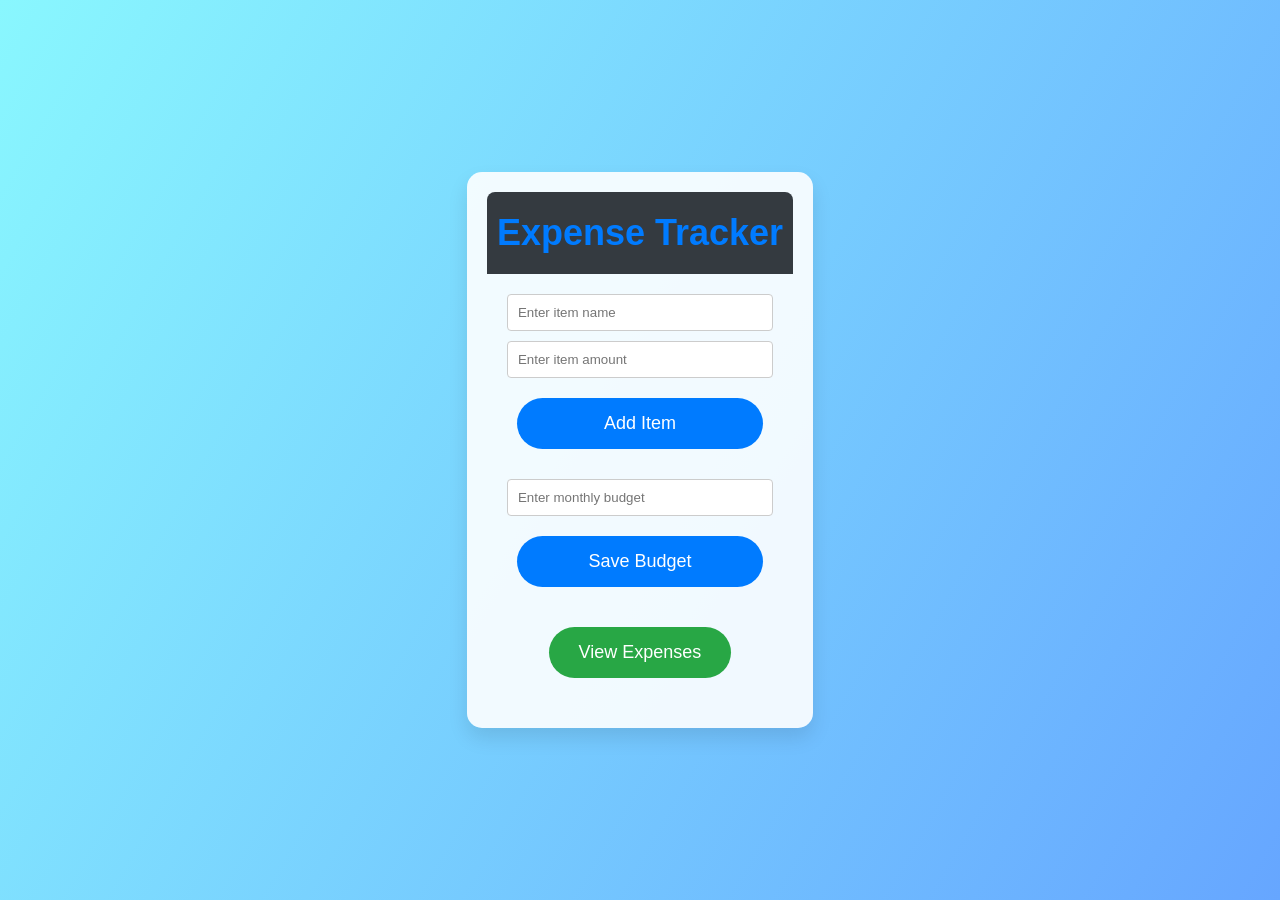
<file: index.html>
<!DOCTYPE html>
<html lang="en">
<head>
  <meta charset="UTF-8">
  <meta name="viewport" content="width=device-width, initial-scale=1.0">
  <title>Expense Tracker</title>
  <link rel="stylesheet" href="styles.css">
  <style>
    body {
      font-family: 'Arial', sans-serif;
      background: linear-gradient(120deg, #89f7fe 0%, #66a6ff 100%);
      margin: 0;
      padding: 0;
      display: flex;
      justify-content: center;
      align-items: center;
      height: 100vh;
      color: #333;
      overflow: hidden;
    }

    .container {
      text-align: center;
      background: rgba(255, 255, 255, 0.9);
      padding: 40px;
      border-radius: 15px;
      box-shadow: 0 10px 20px rgba(0, 0, 0, 0.1);
      animation: fadeIn 1s ease-in-out;
    }

    .header h1 {
      font-size: 36px;
      color: #007bff;
      animation: slideIn 1s ease-in-out;
    }

    form {
      display: flex;
      flex-direction: column;
      gap: 10px;
      margin-bottom: 20px;
    }

    input[type="text"],
    input[type="number"] {
      padding: 10px;
      border: 1px solid #ccc;
      border-radius: 4px;
      transition: border-color 0.3s;
    }

    input[type="text"]:focus,
    input[type="number"]:focus {
      border-color: #007bff;
    }

    button {
      padding: 15px 30px;
      margin: 10px;
      font-size: 18px;
      border: none;
      border-radius: 30px;
      background: #007bff;
      color: white;
      cursor: pointer;
      transition: transform 0.3s, background-color 0.3s, box-shadow 0.3s;
      animation: popIn 1s ease-in-out;
    }

    button:hover {
      background-color: #0056b3;
      transform: translateY(-3px);
      box-shadow: 0 5px 15px rgba(0, 0, 0, 0.1);
    }

    @keyframes fadeIn {
      from {
        opacity: 0;
      }
      to {
        opacity: 1;
      }
    }

    @keyframes slideIn {
      from {
        transform: translateY(-20px);
        opacity: 0;
      }
      to {
        transform: translateY(0);
        opacity: 1;
      }
    }

    @keyframes popIn {
      from {
        transform: scale(0.5);
        opacity: 0;
      }
      to {
        transform: scale(1);
        opacity: 1;
      }
    }
  </style>
</head>
<body>
  <div class="container">
    <div class="header">
      <h1>Expense Tracker</h1>
    </div>
    
    <form id="expense-form">
      <input type="text" id="item-name" placeholder="Enter item name" required>
      <input type="number" id="item-amount" placeholder="Enter item amount" step="0.01" required>
      <button type="submit">
        <i class="fa-solid fa-plus"></i> Add Item
      </button>
    </form>
    <form id="budget-form">
      <input type="number" id="monthly-budget" placeholder="Enter monthly budget" step="0.01" required>
      <button type="submit">
        <i class="fa-solid fa-save"></i> Save Budget
      </button>
    </form>
    <button id="view-expenses-btn" onclick="location.href='expenses.html'">
      <i class="fa-solid fa-list"></i> View Expenses
    </button>
   

  <script src="app.js"></script>
</body>
</html>
</file>
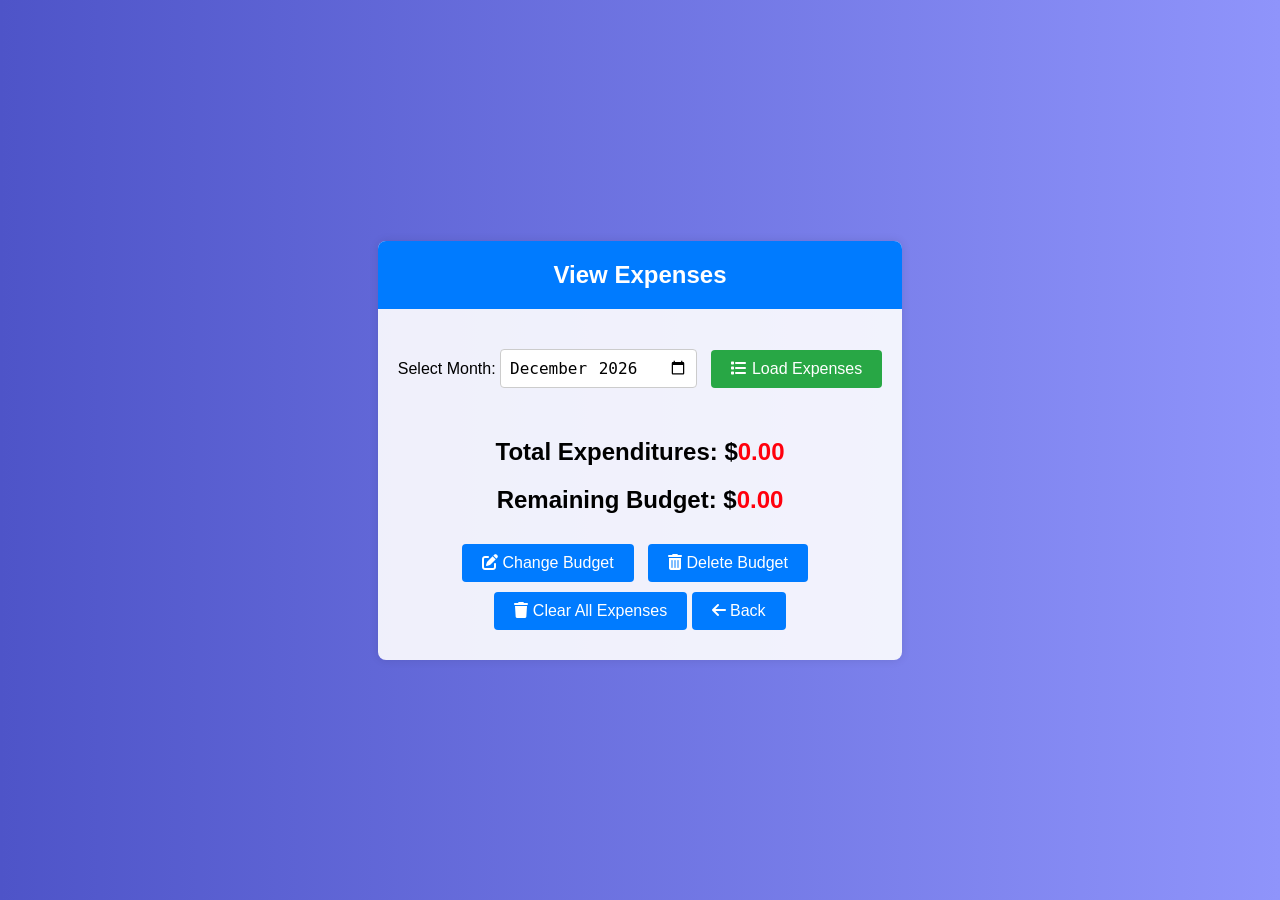
<file: expenses.html>
<!DOCTYPE html>
<html lang="en">
<head>
  <meta charset="UTF-8">
  <meta name="viewport" content="width=device-width, initial-scale=1.0">
  <title>View Expenses</title>
  <link rel="stylesheet" href="styles.css">
  <style>
    @import url('https://cdnjs.cloudflare.com/ajax/libs/font-awesome/6.4.0/css/all.min.css');

    /* General styles for body and container */
    body {
      font-family: 'Arial', sans-serif;
      background: linear-gradient(to right, #4e54c8, #8f94fb);
      background-repeat: no-repeat;
      background-attachment: fixed;
      margin: 0;
      padding: 0;
      display: flex;
      justify-content: center;
      align-items: center;
      height: 100vh;
    }

    .container {
      max-width: 800px;
      background-color: rgba(255, 255, 255, 0.9);
      padding: 20px;
      border-radius: 8px;
      box-shadow: 0 0 10px rgba(0, 0, 0, 0.1);
    }

    /* Header styles */
    .header {
      background-color: #007bff;
      color: #fff;
      padding: 10px;
      text-align: center;
      border-radius: 8px 8px 0 0;
      margin: -20px -20px 20px -20px;
    }

    .header h1 {
      margin: 0;
      font-size: 24px;
    }

    /* Month selector and button styles */
    #month-selector {
      padding: 8px;
      font-size: 16px;
      border: 1px solid #ccc;
      border-radius: 4px;
      margin-right: 10px;
    }

    #load-expenses-btn {
      padding: 10px 20px;
      font-size: 16px;
      border: none;
      border-radius: 4px;
      background-color: #28a745;
      color: #fff;
      cursor: pointer;
      transition: background-color 0.3s;
    }

    #load-expenses-btn:hover {
      background-color: #218838;
    }

    /* Expense list container */
    #expense-list-container {
      margin-top: 20px;
    }

    #expense-list-container h2 {
      margin-top: 20px;
      font-size: 18px;
      color: #007bff;
    }

    /* Budget controls and action buttons */
    #budget-controls {
      margin-top: 20px;
    }

    button {
      padding: 10px 20px;
      font-size: 16px;
      border: none;
      border-radius: 4px;
      cursor: pointer;
      transition: background-color 0.3s, transform 0.3s, box-shadow 0.3s;
    }

    button:hover {
      transform: translateY(-3px);
      box-shadow: 0 5px 15px rgba(0, 0, 0, 0.1);
    }

    #change-budget-btn, #delete-budget-btn {
      background-color: #007bff;
      color: #fff;
      margin-right: 10px;
    }

    #change-budget-btn:hover, #delete-budget-btn:hover {
      background-color: #0056b3;
    }

    #clear-all-btn, #back-btn2 {
      background-color: #007bff;
      color: #fff;
      margin-top: 10px;
    }

    #clear-all-btn:hover {
      background-color: #c82333;
    }
    #back-btn2:hover {
      background-color: #c82333;
    }
  </style>
</head>
<body>
  <div class="container">
    <div class="header">
      <h1>View Expenses</h1>
    </div>

    <label for="month-selector">Select Month:</label>
    <input type="month" id="month-selector">
    <button id="load-expenses-btn">
      <i class="fa-solid fa-list"></i> Load Expenses
    </button>

    <div id="expense-list-container"></div>
    <h2>Total Expenditures: $<span id="total-expenditures">0.00</span></h2>
    <h2>Remaining Budget: $<span id="remaining-budget">0.00</span></h2>
    
    <div id="budget-controls">
      <button id="change-budget-btn">
        <i class="fas fa-edit"></i> Change Budget
      </button>
      <button id="delete-budget-btn">
        <i class="fas fa-trash-alt"></i> Delete Budget
      </button>
    </div>
    
    <button id="clear-all-btn">
      <i class="fa-solid fa-trash"></i> Clear All Expenses
    </button>
    <button id="back-btn2">
      <i class="fas fa-arrow-left"></i> Back
    </button>
  </div>

  <script src="expenses.js"></script>
</body>
</html>
</file>
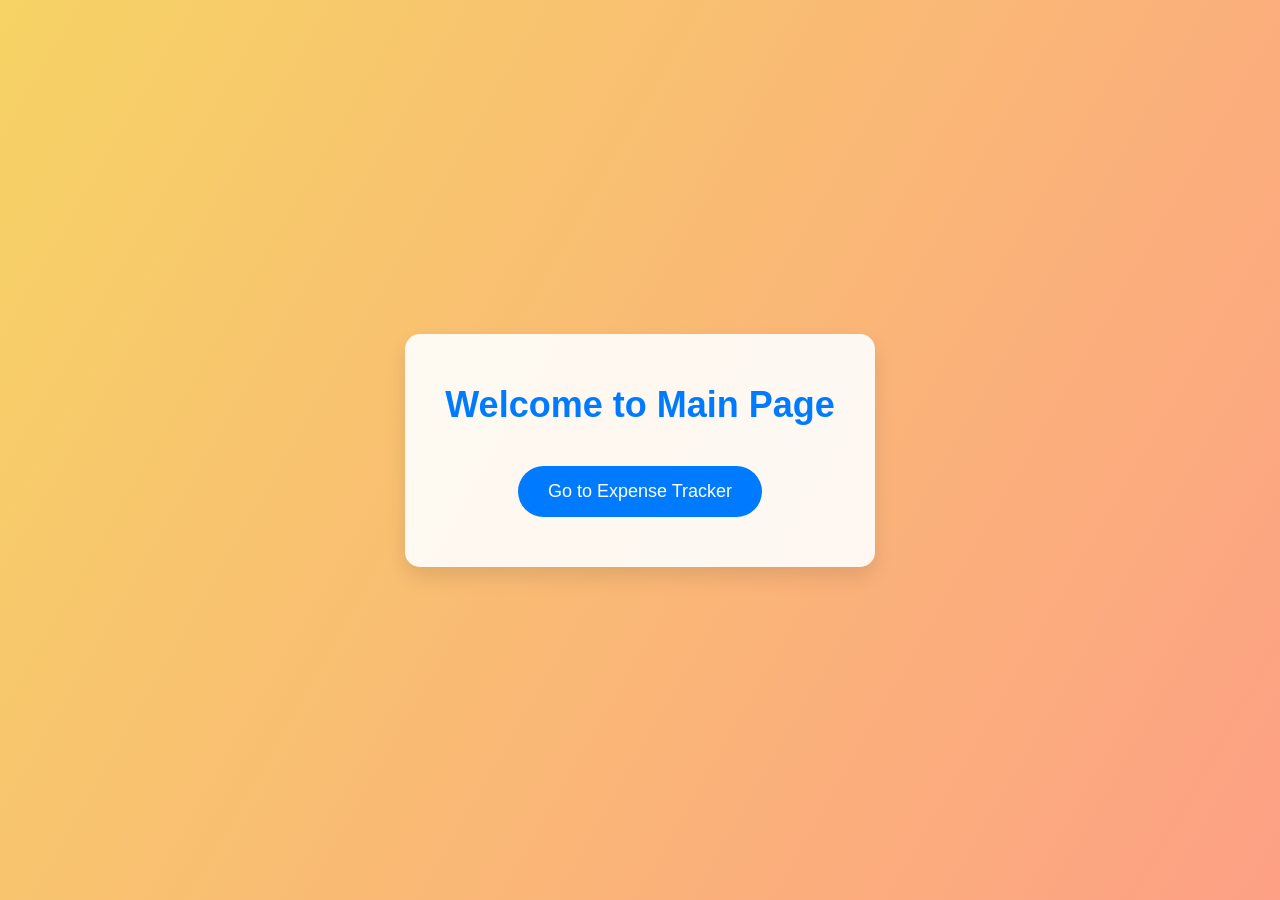
<file: main.html>
<!DOCTYPE html>
<html lang="en">
<head>
  <meta charset="UTF-8">
  <meta name="viewport" content="width=device-width, initial-scale=1.0">
  <title>Start Page</title>
  <link rel="stylesheet" href="styles.css">
  <style>
    body {
      font-family: 'Arial', sans-serif;
      background: linear-gradient(120deg, #f6d365 0%, #fda085 100%);
      margin: 0;
      padding: 0;
      display: flex;
      justify-content: center;
      align-items: center;
      height: 100vh;
      color: #333;
      overflow: hidden;
    }

    .container {
      text-align: center;
      background: rgba(255, 255, 255, 0.9);
      padding: 40px;
      border-radius: 15px;
      box-shadow: 0 10px 20px rgba(0, 0, 0, 0.1);
      animation: fadeIn 1s ease-in-out;
    }

    h1 {
      margin-bottom: 20px;
      font-size: 36px;
      color: #007bff;
      animation: slideIn 1s ease-in-out;
    }

    button {
      padding: 15px 30px;
      margin: 10px;
      font-size: 18px;
      border: none;
      border-radius: 30px;
      background: #007bff;
      color: white;
      cursor: pointer;
      transition: transform 0.3s, background-color 0.3s, box-shadow 0.3s;
      animation: popIn 1s ease-in-out;
    }

    button:hover {
      background-color: #0056b3;
      transform: translateY(-3px);
      box-shadow: 0 5px 15px rgba(0, 0, 0, 0.1);
    }

    @keyframes fadeIn {
      from {
        opacity: 0;
      }
      to {
        opacity: 1;
      }
    }

    @keyframes slideIn {
      from {
        transform: translateY(-20px);
        opacity: 0;
      }
      to {
        transform: translateY(0);
        opacity: 1;
      }
    }

    @keyframes popIn {
      from {
        transform: scale(0.5);
        opacity: 0;
      }
      to {
        transform: scale(1);
        opacity: 1;
      }
    }
  </style>
</head>
<body>
  <div class="container">
    <h1>Welcome to Main Page</h1>
    <button onclick="window.location.href = 'index.html';">Go to Expense Tracker</button>
  </div>
</body>
</html>
</file>
<file: styles.css>
body {
  font-family: 'Arial', sans-serif;
  background-color: #f4f4f4;
  margin: 0;
  padding: 0;
}

.container {
  max-width: 600px;
  margin: 50px auto;
  padding: 20px;
  background: #fff;
  box-shadow: 0 0 15px rgba(0, 0, 0, 0.1);
  border-radius: 8px;
  text-align: center;
}

.header {
  background-color: #343a40;
  color: white;
  padding: 10px;
  border-radius: 8px 8px 0 0;
  margin: -20px -20px 20px -20px;
}

h1, h2 {
  margin: 0;
  padding: 10px 0;
}

form {
  display: flex;
  flex-direction: column;
  gap: 10px;
  margin-bottom: 20px;
}

input[type="text"],
input[type="number"] {
  padding: 10px;
  border: 1px solid #ccc;
  border-radius: 4px;
  transition: border-color 0.3s;
}

input[type="text"]:focus,
input[type="number"]:focus {
  border-color: #007bff;
}

button {
  padding: 10px;
  border: none;
  border-radius: 4px;
  background: #007bff;
  color: #fff;
  cursor: pointer;
  font-size: 16px;
  transition: background-color 0.3s;
}

button:hover {
  background: #0056b3;
}

#view-expenses-btn ,#back-btn2{
  margin: 10px 0;
  background: #28a745;
}

#view-expenses-btn:hover ,#back-btn2:hover{
  background: #218838;
}

#clear-all-btn, #back-btn, #change-budget-btn, #delete-budget-btn {
  background: #28a745;
}

#clear-all-btn:hover, #back-btn:hover, #change-budget-btn:hover, #delete-budget-btn:hover {
  background: #ff0000;
}

#expense-box {
  margin-top: 20px;
  padding: 20px;
  background: #e9ecef;
  border: 1px solid #ccc;
  border-radius: 8px;
}

#expense-list-container {
  text-align: left;
}

.day-container {
  margin-bottom: 20px;
  padding: 10px;
  background: #e9ecef;
  border: 1px solid #ccc;
  border-radius: 8px;
}

.day-container h3 {
  margin: 0;
  padding: 10px 0;
  color: #007bff;
}

.daily-total {
  font-weight: bold;
  color: #007bff;
}

.expense-list {
  list-style: none;
  padding: 0;
}

.expense-list li {
  display: flex;
  justify-content: space-between;
  align-items: center;
  padding: 10px;
  margin: 10px 0;
  background: #fff;
  border-radius: 4px;
  box-shadow: 0 0 10px rgba(0, 0, 0, 0.1);
  transition: transform 0.3s, box-shadow 0.3s;
}

.expense-list li:hover {
  transform: translateY(-5px);
  box-shadow: 0 0 20px rgba(0, 0, 0, 0.2);
}

.expense-list li button {
  background: 28a745;
  border: none;
  padding: 5px 10px;
  border-radius: 4px;
  color: #fff;
  cursor: pointer;
  transition: background-color 0.3s;
}

.expense-list li button:hover {
  background: #f80808;
}

#total-expenditures, #remaining-budget {
  font-weight: bold;
  color: #ff000d;
}
#month-selector {
  margin: 20px 0;
  padding: 10px;
  font-size: 16px;
  border-radius: 4px;
  border: 1px solid #ccc;
}

#load-expenses-btn {
  padding: 10px;
  border: none;
  border-radius: 4px;
  background: #007bff;
  color: #fff;
  cursor: pointer;
  font-size: 16px;
  transition: background-color 0.3s;
}

#load-expenses-btn:hover {
  background: #0056b3;
}

form input,
form button,
#expense-box,
#clear-all-btn,
#back-btn,
#change-budget-btn,
#delete-budget-btn {
  animation: fadeIn 0.5s ease-in-out;
}

@keyframes fadeIn {
  from {
    opacity: 0;
    transform: translateY(-10px);
  }
  to {
    opacity: 1;
    transform: translateY(0);
  }
}
</file>
